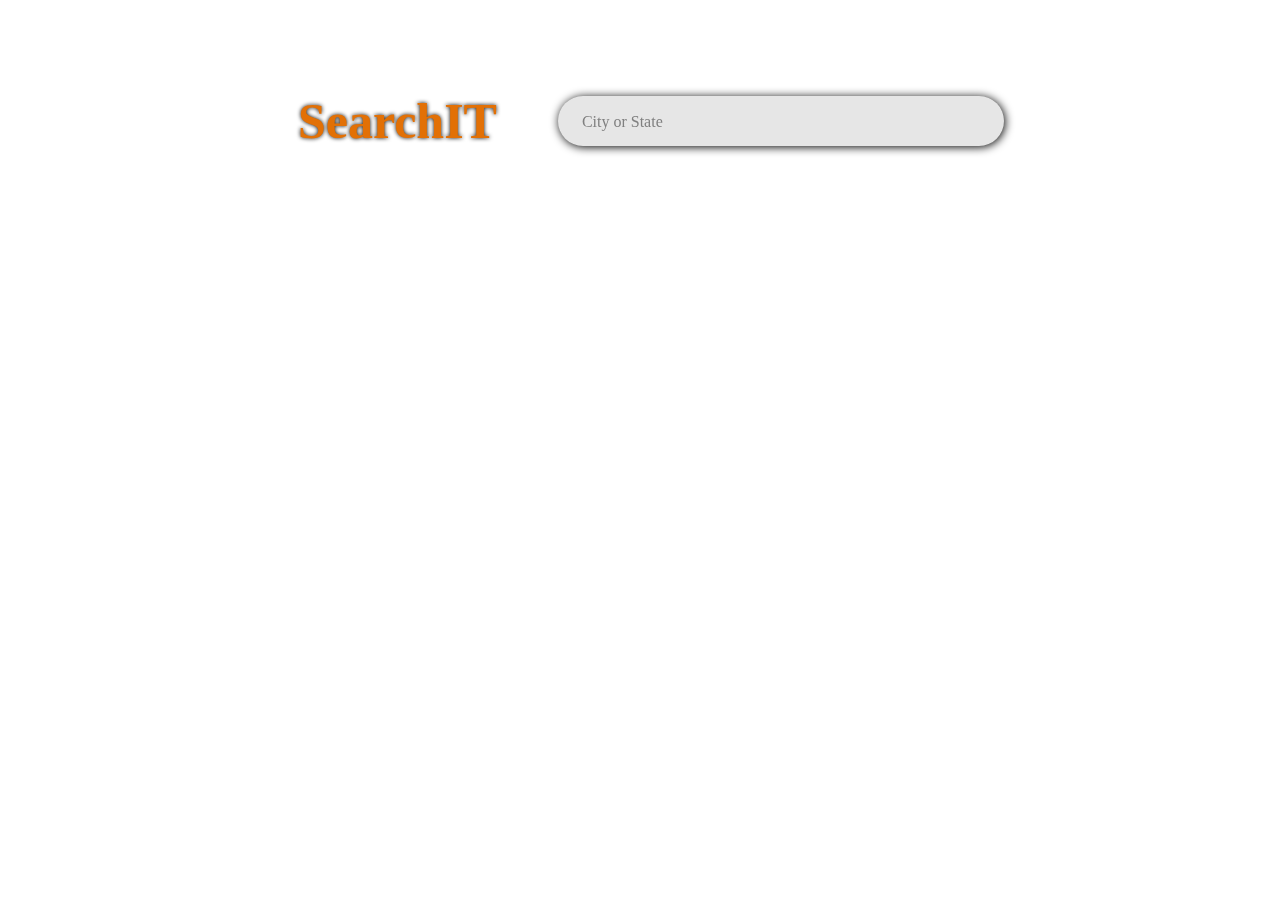
<file: index.html>
<!DOCTYPE html>
<html lang="en">
<head>
  <link rel="stylesheet" href="andela.css" />
  <link href="https://fonts.googleapis.com/css?family=Acme&display=swap" rel="stylesheet">
  <meta charset="UTF-8">
  <meta name="viewport" content="width=device-width, initial-scale=1.0">
  <meta http-equiv="X-UA-Compatible" content="ie=edge">
  <title>searchIT</title>
</head>
<body>
  <header>
    <div class='top-bar'>
      <div id='title'>
        <h1>SearchIT</h1>
      </div>
      <div class='input-search'>
        <div id=input-search>
          <input type='search' placeholder='City or State' />
        </div>
      </div>
    </div>
  </header>
  <main>
    <div class='search-results'>
      <div id='search-results'>
      </div>
    </div>
  </main>
  <footer>
    
  </footer>
  <script src="andela.js"></script>
</body>
</html>
</file>
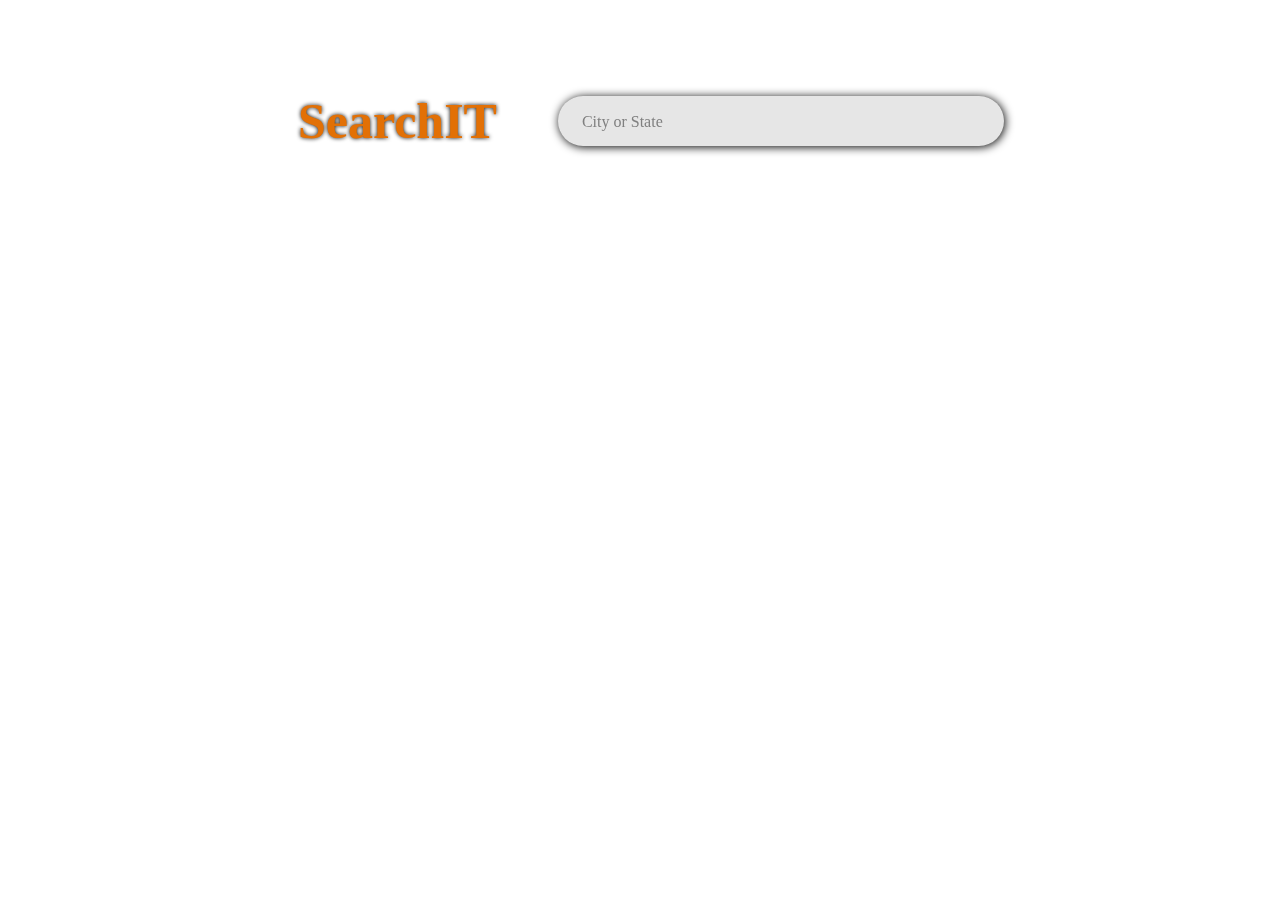
<file: andela.html>
<!DOCTYPE html>
<html lang="en">
<head>
  <link rel="stylesheet" href="andela.css" />
  <link href="https://fonts.googleapis.com/css?family=Acme&display=swap" rel="stylesheet">
  <meta charset="UTF-8">
  <meta name="viewport" content="width=device-width, initial-scale=1.0">
  <meta http-equiv="X-UA-Compatible" content="ie=edge">
  <title>searchIt</title>
</head>
<body>
  <header>
    <div class='top-bar'>
      <div id='title'>
        <h1>SearchIT</h1>
      </div>
      <div class='input-search'>
        <div id=input-search>
          <input type='search' placeholder='City or State' />
        </div>
      </div>
    </div>
  </header>
  <main>
    <div class='search-results'>
      <div id='search-results'>
      </div>
    </div>
  </main>
  <footer>
    
  </footer>
  <script src="andela.js"></script>
</body>
</html>
</file>
<file: andela.css>
body {
    font-family: 'Crimson Text', serif;
    background-image: url('https://static1.squarespace.com/static/5686abde7086d7b1817ce390/t/5d026a0e5eca2d00012bdcdc/1522088656239/?format=2500w');
    background-size: 100%;
    height: 100%;
    width: 100%;
    position: absolute;
    background-attachment: fixed;
    background-repeat: no-repeat;
    font-weight: bolder;
  }
  
  header {
    margin-top: 50px;
    width: 100%;
    height: 124px;
    display: block;
    position: sticky;
    top: 0;  
    clear: right;
  }
  .top-bar {
    width: 54.708%;
    height: 100px;
    margin-left: auto;
    margin-right: auto;
  }
  
  #title {
    float: left;
    width: 200px;
    height: 120px;
    margin-bottom: 15px;
  }
  
  #title h1 {
    text-shadow: 0 0 4px black;
    font-size: 50px;
    color: rgb(226, 112, 5);
    letter-spacing: 0px;
  }
  
  .input-search {
    margin-left: 200px;
    width: 100%;
    height: 120px;
    padding-top: 26px;
  }
  
  div#input-search {
    width: 62.7%;
    height: 50px;
    border-radius: 30px;
    border: 0px;
    box-shadow: 1px 1px 10px 0px black;
    padding-top: 0px;
    padding-left: 7px;
    margin-top: 12px;
    margin-left: 60px;
    background-color: rgb(230, 230, 230)
  }

  
  input {
    font-size: 20px;
    font-family: 'Crimson Text', serif;
    margin-top: 12px;
    margin-left: 15px;
    border: none;
    width: 82%;
    color: black;
    background-color: rgb(230, 230, 230);
  
  }
  
  input:focus {
    outline: none;
  }
  ::placeholder {
    font-size: 16px;
    color: grey;
    font-family: 'Crimson Text', serif;

  }
  
  .search-results {
    width: 70%;
    margin: auto;
    margin-top: 30px;
    background: none;
  }
  
  #search-results {
    padding: 20px;
  }

  #search-results div:nth-child(n) {
    margin: 15px;
    padding: 30px;
    box-shadow: 0px 0px 10px 0px black;
    background-color: rgba(255, 255, 255, 0.7);
    border-radius: 10px;
  }

  #search-results div p:nth-child(n) {
    font-size: 18px;
    color: black;
  }

  span#green-text {
    color: green;
  }

  span#red-text {
    color: red;
  }

input[type="search"]::-webkit-search-decoration,
input[type="search"]::-webkit-search-cancel-button,
input[type="search"]::-webkit-search-results-button,
input[type="search"]::-webkit-search-results-decoration { 
  display: none;
}
</file>
